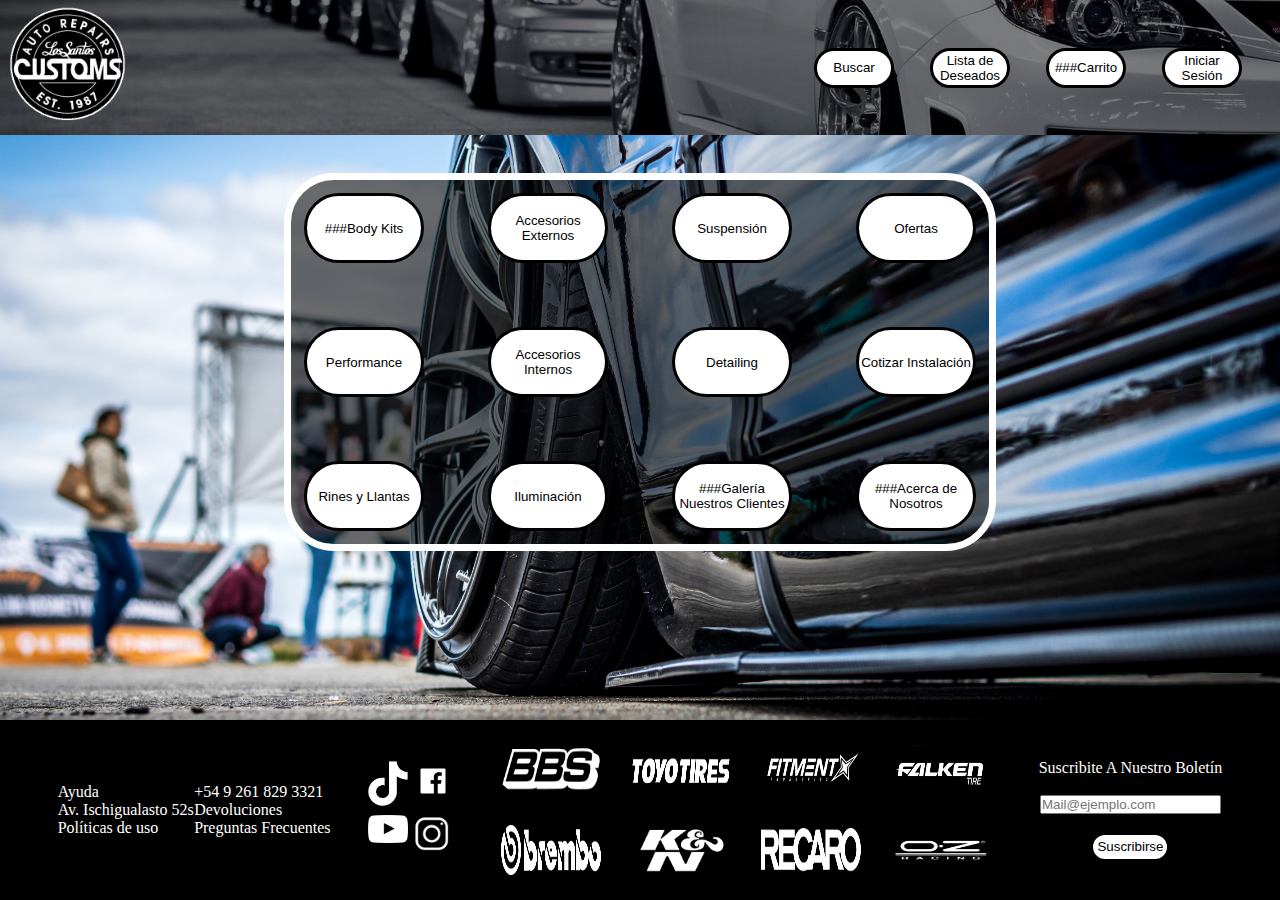
<file: index.html>
<!DOCTYPE html>
<html lang="en">

<head>
    <meta charset="UTF-8">
    <meta name="viewport" content="width=device-width, initial-scale=1.0">
    <link rel="stylesheet" href="./css/styles.css">
    <title>LS Customs</title>
</head>

<body>
    <header class="Header">
        <picture>
            <a href="./index.html"><img src="./medios entrega 1/logo negro png.png" class="Logo-lsc"></a>
        </picture>
        <ul class="Menu">
            <li class="botonestop">
                <button>Buscar</button>
            </li>
            <li class="botonestop">
                <button>Lista de Deseados</button>
            </li>
            <li class="botonestop">
                <a href="./html/carrito.html"><button>###Carrito</button></a>
            </li>
            <li class="botonestop">
                <button>Iniciar Sesión</button>
            </li>
        </ul>
    </header>

    <main class="Main">
        <div class="fondo-container">
            <div class="container-botones">
                <div class="botonmenu"><a href="./ejercicios/html/bodykits.html"><button
                            style="height: 70px; width: 120px;">###Body Kits</button></a></div>
                <div class="botonmenu"><button style="height: 70px; width: 120px;">Accesorios Externos</button></div>
                <div class="botonmenu"><button style="height: 70px; width: 120px;">Suspensión</button></div>
                <div class="botonmenu"><button style="height: 70px; width: 120px;">Ofertas</button></div>

                <div class="botonmenu"><button style="height: 70px; width: 120px;">Performance</button></div>
                <div class="botonmenu"><button style="height: 70px; width: 120px;">Accesorios Internos</button></div>
                <div class="botonmenu"><button style="height: 70px; width: 120px;">Detailing</button></div>
                <div class="botonmenu"><button style="height: 70px; width: 120px;">Cotizar Instalación</button></div>

                <div class="botonmenu"><button style="height: 70px; width: 120px;">Rines y Llantas</button></div>
                <div class="botonmenu"><button style="height: 70px; width: 120px;">Iluminación</button></div>
                <div class="botonmenu"><a href="./html/galeria.html"><button
                            style="height: 70px; width: 120px;">###Galería Nuestros Clientes</button></a>
                </div>
                <div class="botonmenu"><a href="./html/about.html"><button style="height: 70px; width: 120px;">###Acerca
                            de Nosotros</button></a></div>
            </div>
        </div>

    </main>
<!-- Agregué la clase fixed para darle esa propiedad al footer, porque cuando se la saco el footer aparece en mitad de la pantalla, no se como solucionarlo -->
    <footer class="fixed">
        <div class="grid-links">
            <a href="" class="afute1">Ayuda</a>
            <a href="" class="afute1">+54 9 261 829 3321</a>
            <a href="" class="afute1">Av. Ischigualasto 52s</a>
            <a href="" class="afute1">Devoluciones</a>
            <a href="" class="afute1">Políticas de uso</a>
            <a href="" class="afute1">Preguntas Frecuentes</a>
        </div>

        <div class="redes-sociales">
            <div class="one"><a href="./index.html" class="red"><img src="./medios entrega 1/tt png.png" class="Logo"
                        style="width: 40px; width: 40px;"></a></div>
            <div class="two"><a href="./index.html" class="red"><img src="./medios entrega 1/fb png.png" class="Logo"
                        style="width: 40px; width: 40px;"></a></div>
            <div class="three"><a href="./index.html" class="red"><img src="./medios entrega 1/yt png.png" class="Logo"
                        style="width: 40px; width: 40px;"></a></div>
            <div class="four"><a href="./index.html" class="red"><img src="./medios entrega 1/ig png.png" class="Logo"
                        style="width: 40px; width: 40px;"></a></div>
        </div>
        <div class="marcas">
            <img class="marcaimg" src="./medios entrega 1/marcas/bbs.png" alt="">
            <img class="marcaimg" src="./medios entrega 1/marcas/toyo.png" alt="">
            <img class="marcaimg" src="./medios entrega 1/marcas/fitment.png" alt="">
            <img class="marcaimg" src="./medios entrega 1/marcas/falken.png" alt="">
            <img class="marcaimg" src="./medios entrega 1/marcas/brembo.png" alt="">
            <img class="marcaimg" src="./medios entrega 1/marcas/kyn.png" alt="">
            <img class="marcaimg" src="./medios entrega 1/marcas/recaro.png" alt="">
            <img class="marcaimg" src="./medios entrega 1/marcas/oz.png" alt="">
        </div>
        <div class="boletin">
            <p class="inputext">Suscribite A Nuestro Boletín</p><br>
            <input class="foro" placeholder="Mail@ejemplo.com"><br>
            <button class="botonbol" style="height: 30px; width: 80px;">Suscribirse</button>
        </div>

    </footer>

</body>

</html>
</file>
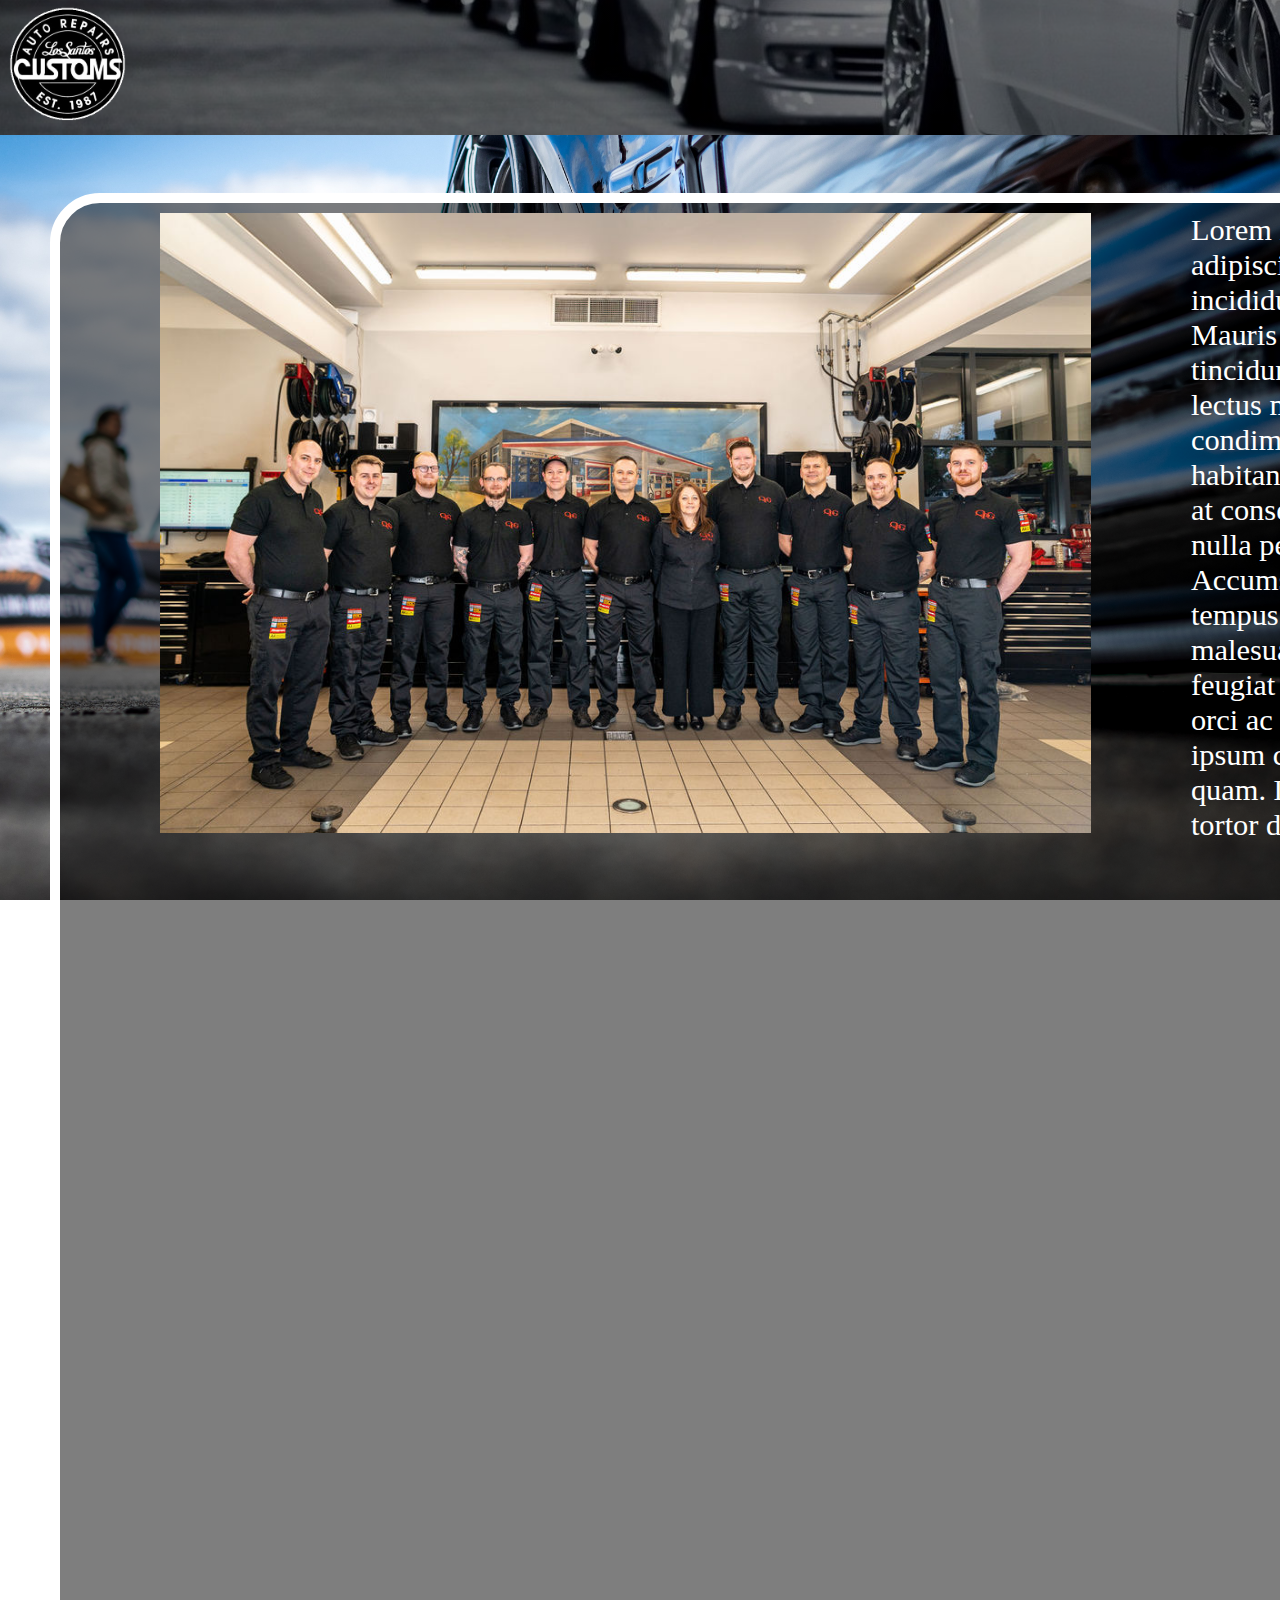
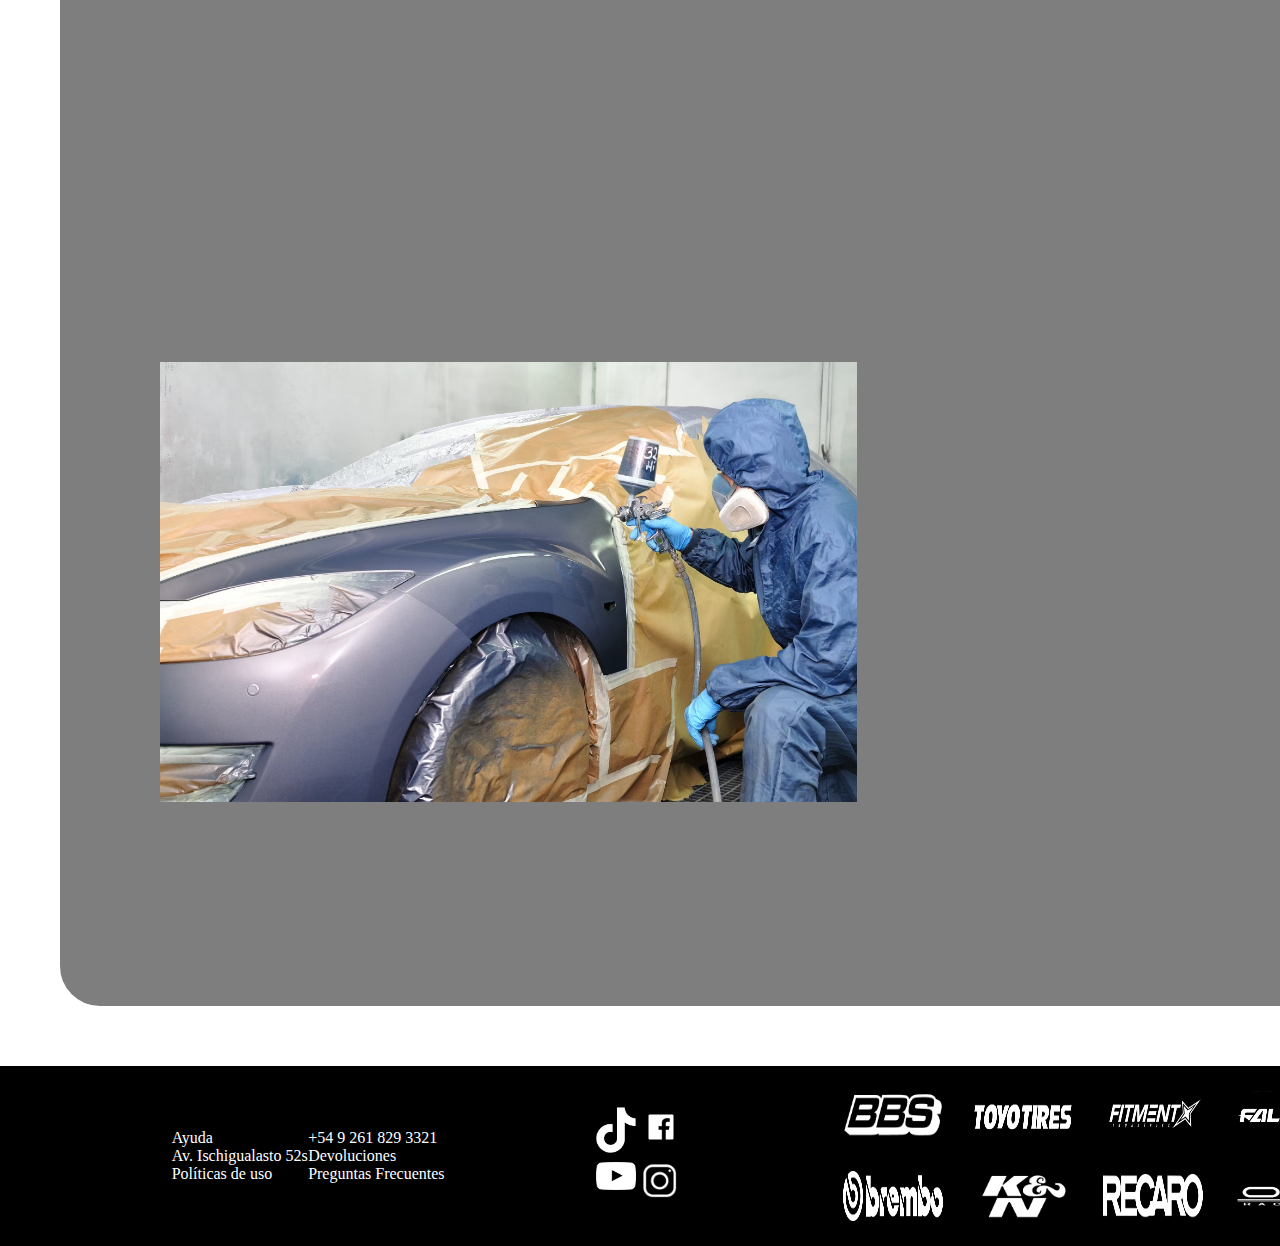
<file: html/about.html>
<!DOCTYPE html>
<html lang="en">

<head>
    <meta charset="UTF-8">
    <meta name="viewport" content="width=device-width, initial-scale=1.0">
    <link rel="stylesheet" href="../css/styles.css">
    <title>Acerca de Nosotros</title>
</head>

<body>
    <header class="Header">

        <picture>
            <a href="../index.html"><img src="../medios entrega 1/logo negro png.png" class="Logo-lsc"></a>
        </picture>
        <ul class="Menu">
            <li class="botonestop">
                <button>Buscar</button>
            </li>
            <li class="botonestop">
                <button>Lista de Deseados</button>
            </li>
            <li class="botonestop">
                <a href="../html/carrito.html"><button>###Carrito</button></a>
            </li>
            <li class="botonestop">
                <button>Iniciar Sesión</button>
            </li>
        </ul>
    </header>
    <main class="Main">


        <div class="navabout" style="height: auto; width: 1800px;">
           
            <div class="navfoto">
                <img class="medio" src="../medios entrega 1/about/equipo.jpg" alt="" style="height: 80vh;">
                <p class="loremcoso">Lorem ipsum dolor sit amet, consectetur adipiscing elit, sed do eiusmod tempor
                    incididunt ut labore et dolore magna aliqua. Mauris in aliquam sem fringilla ut morbi tincidunt
                    augue. Ac placerat vestibulum lectus mauris ices eros in cursus turpis. A condimentum vitae sapien
                    pellentesque habitant morbi tristique senectus. Varius duis at consectetur lorem donec. Placerat
                    orci nulla pellentesque dignissim enim sit. Accumsan sit amet nulla facilisi morbi tempus iaculis
                    urna id. Imperdiet nulla malesuada pellentesque elit. Id aliquet risus feugiat in ante metus dictum
                    at. Non tellus orci ac auctor augue mauris. Pretium nibh ipsum consequat nisl vel pretium lectus
                    quam. Laoreet non curabitur gravida arcu ac tortor dignissim convallis aenean.</p><br>
            </div>
            <iframe class="medio" width="1060" height="615"
                src="https://www.youtube.com/embed/nephzaC7mb4?si=iRtED78_QAkxyfql" title="YouTube video player"
                frameborder="0"
                allow="accelerometer; autoplay; clipboard-write; encrypted-media; gyroscope; picture-in-picture; web-share"
                allowfullscreen></iframe>
            <br><img class="medio" src="../medios entrega 1/about/pintura.jpg" alt="" style="height: 60vh;">
            <iframe class="medio" class="mapa"
                src="https://www.google.com/maps/embed?pb=!1m18!1m12!1m3!1d206.66167082681244!2d-118.23203579200911!3d34.02881750171535!2m3!1f0!2f0!3f0!3m2!1i1024!2i768!4f13.1!3m3!1m2!1s0x80c2c89fcb58cc05%3A0xa5e4115a5c7c7031!2sGrand%20Prix%20Auto%20Body!5e0!3m2!1ses-419!2sar!4v1695666280721!5m2!1ses-419!2sar"
                width="600" height="950" style="border:0;" allowfullscreen="" loading="lazy"
                referrerpolicy="no-referrer-when-downgrade"></iframe>

        </div>





    </main>
    
    <footer>
        <div class="grid-links">
            <a href="" class="afute1">Ayuda</a>
            <a href="" class="afute1">+54 9 261 829 3321</a>
            <a href="" class="afute1">Av. Ischigualasto 52s</a>
            <a href="" class="afute1">Devoluciones</a>
            <a href="" class="afute1">Políticas de uso</a>
            <a href="" class="afute1">Preguntas Frecuentes</a>
        </div>

        <div class="redes-sociales">
            <div class="one"><a href="./index.html" class="red"><img src="../medios entrega 1/tt png.png" class="Logo"
                        style="width: 40px; width: 40px;"></a></div>
            <div class="two"><a href="./index.html" class="red"><img src="../medios entrega 1/fb png.png" class="Logo"
                        style="width: 40px; width: 40px;"></a></div>
            <div class="three"><a href="./index.html" class="red"><img src="../medios entrega 1/yt png.png" class="Logo"
                        style="width: 40px; width: 40px;"></a></div>
            <div class="four"><a href="./index.html" class="red"><img src="../medios entrega 1/ig png.png" class="Logo"
                        style="width: 40px; width: 40px;"></a></div>
        </div>
        <div class="marcas">
            <img class="marcaimg" src="../medios entrega 1/marcas/bbs.png" alt="" >
            <img class="marcaimg" src="../medios entrega 1/marcas/toyo.png" alt="" >
            <img class="marcaimg" src="../medios entrega 1/marcas/fitment.png" alt="" >
            <img class="marcaimg" src="../medios entrega 1/marcas/falken.png" alt="" >
            <img class="marcaimg" src="../medios entrega 1/marcas/brembo.png" alt="" >
            <img class="marcaimg" src="../medios entrega 1/marcas/kyn.png" alt="" >
            <img class="marcaimg" src="../medios entrega 1/marcas/recaro.png" alt="">
            <img class="marcaimg" src="../medios entrega 1/marcas/oz.png" alt="" >
        </div>
        <div class="boletin">
            <p class="inputext">Suscribite A Nuestro Boletín</p><br>
            <input class="foro" placeholder="Mail@ejemplo.com"><br>
            <button class="botonbol" style="height: 30px; width: 80px;">Suscribirse</button>
        </div>

    </footer>
</body>

</html>
</file>
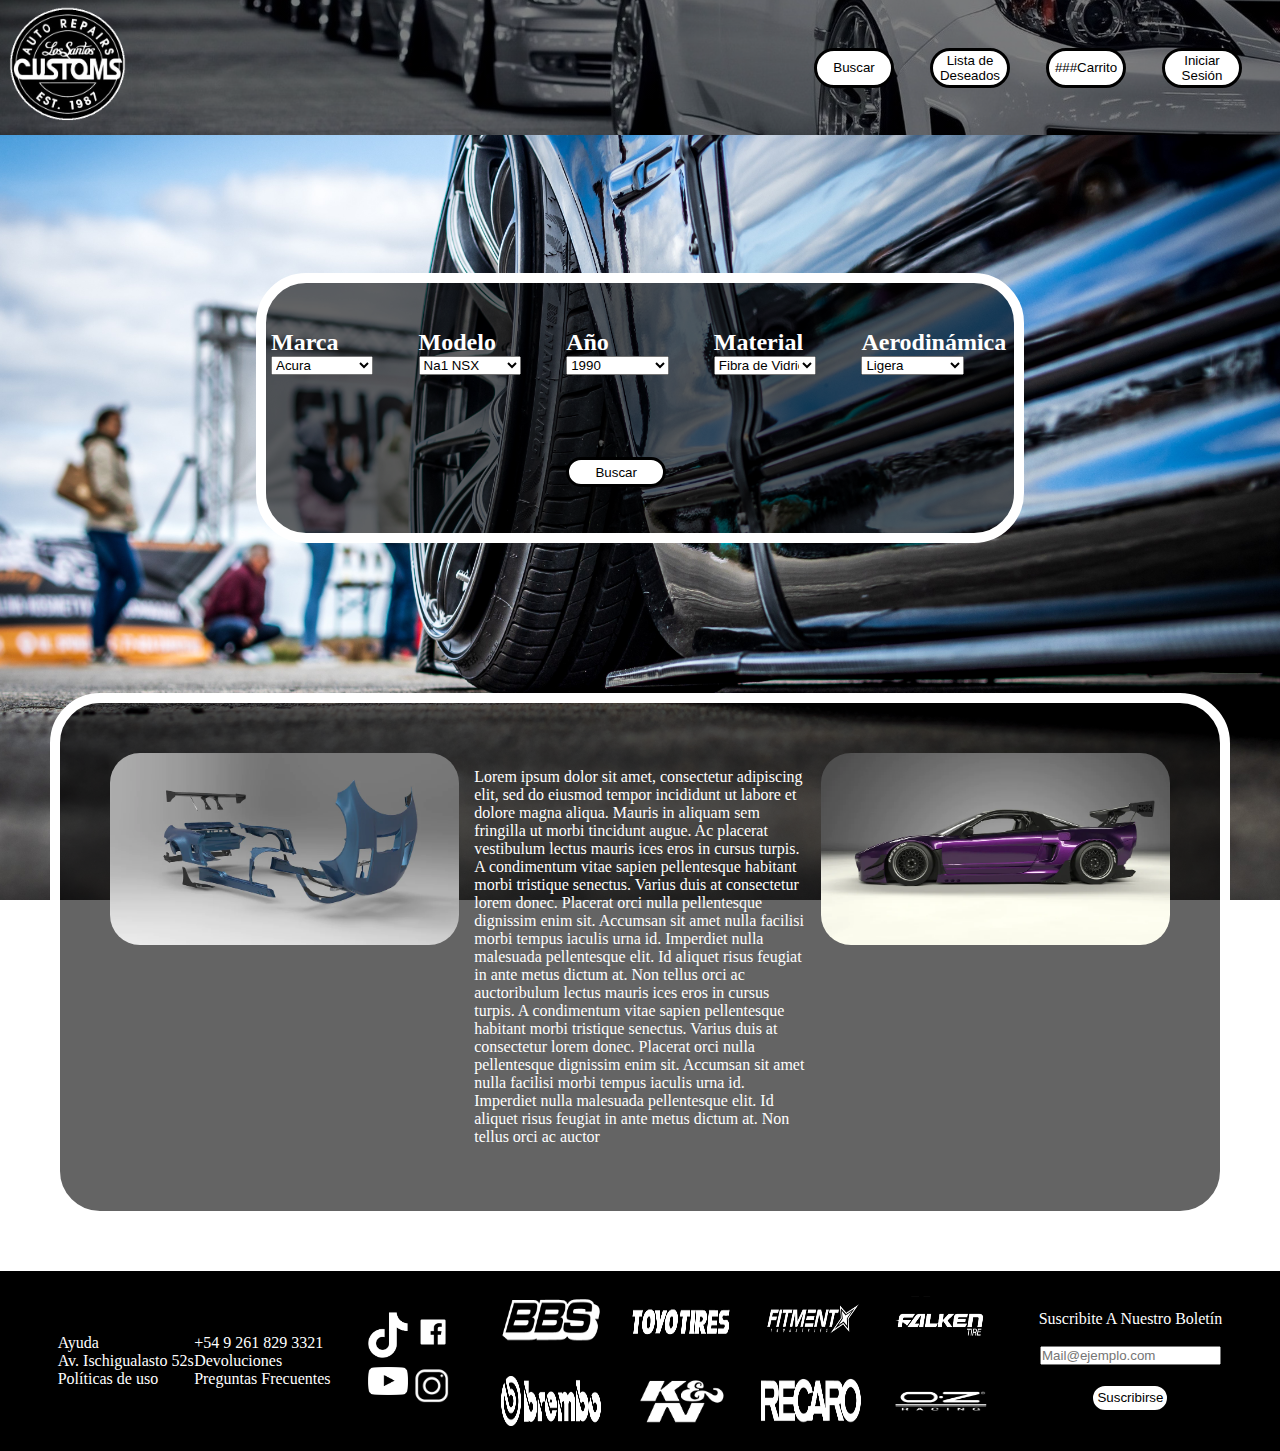
<file: html/bodykits.html>
<!DOCTYPE html>
<html lang="en">

<head>
    <meta charset="UTF-8">
    <meta name="viewport" content="width=device-width, initial-scale=1.0">
    <link rel="stylesheet" href="../css/styles.css">
    <title>BodyKits</title>
</head>

<body>
    <header class="Header">

        <picture>
            <a href="../index.html"><img src="../medios entrega 1/logo negro png.png" class="Logo-lsc"></a>
        </picture>
        <ul class="Menu">
            <li class="botonestop">
                <button>Buscar</button>
            </li>
            <li class="botonestop">
                <button>Lista de Deseados</button>
            </li>
            <li class="botonestop">
                <a href="../html/carrito.html"><button>###Carrito</button></a>
            </li>
            <li class="botonestop">
                <button>Iniciar Sesión</button>
            </li>
        </ul>
    </header>
    <main class="Main">

        <div class="flex-selectores">
            <div class="selectores">
                <div class="Marca">
                    <h2>Marca</h2>
                    <select name="Marca">
                        <option value="value1">Acura</option>
                        <option value="value2">Honda</option>
                        <option value="value3">Toyota</option>
                    </select>
                </div>
                <div class="Modelo">
                    <h2>Modelo</h2>
                    <select name="Modelo">
                        <option value="value1">Na1 NSX</option>
                        <option value="value2">Civic</option>
                        <option value="value3">Corolla</option>
                    </select>
                </div>
                <div class="Year">
                    <h2>Año</h2>

                    <select name="Year">
                        <option value="value1">1990</option>
                        <option value="value2">2000</option>
                        <option value="value3">2010</option>
                    </select>
                </div>
                <div class="Material">
                    <h2>Material</h2>

                    <select name="Material">
                        <option value="value1">Fibra de Vidrio</option>
                        <option value="value2">PLA</option>
                        <option value="value3">Fibra de Carbono</option>
                    </select>
                </div>
                <div class="Aerodinamica">
                    <h2>Aerodinámica</h2>

                    <select name="Aerodinamica">
                        <option value="value1">Ligera</option>
                        <option value="value2">Pesada</option>
                        <option value="value3">No</option>
                    </select>
                </div>
                <button>Buscar</button>
            </div>
        </div>
        

        <div class="bodykits">

            <img src="../medios entrega 1/bodykit/kit.jpg" alt="">
            <p>Lorem ipsum dolor sit amet, consectetur adipiscing elit, sed do eiusmod tempor
                incididunt ut labore et dolore magna aliqua. Mauris in aliquam sem fringilla ut morbi tincidunt
                augue. Ac placerat vestibulum lectus mauris ices eros in cursus turpis. A condimentum vitae sapien
                pellentesque habitant morbi tristique senectus. Varius duis at consectetur lorem donec. Placerat
                orci nulla pellentesque dignissim enim sit. Accumsan sit amet nulla facilisi morbi tempus iaculis
                urna id. Imperdiet nulla malesuada pellentesque elit. Id aliquet risus feugiat in ante metus dictum
                at. Non tellus orci ac auctoribulum lectus mauris ices eros in cursus turpis. A condimentum vitae sapien
                pellentesque habitant morbi tristique senectus. Varius duis at consectetur lorem donec. Placerat
                orci nulla pellentesque dignissim enim sit. Accumsan sit amet nulla facilisi morbi tempus iaculis
                urna id. Imperdiet nulla malesuada pellentesque elit. Id aliquet risus feugiat in ante metus dictum
                at. Non tellus orci ac auctor </p>
            <img src="../medios entrega 1/bodykit/nsx.jpg" alt="">



        </div>
    </main>


    <footer>
        <div class="grid-links">
            <a href="" class="afute1">Ayuda</a>
            <a href="" class="afute1">+54 9 261 829 3321</a>
            <a href="" class="afute1">Av. Ischigualasto 52s</a>
            <a href="" class="afute1">Devoluciones</a>
            <a href="" class="afute1">Políticas de uso</a>
            <a href="" class="afute1">Preguntas Frecuentes</a>
        </div>
        
        <div class="redes-sociales">
            <div class="one"><a href="./index.html" class="red"><img src="../medios entrega 1/tt png.png" class="Logo"
                        style="width: 40px; width: 40px;"></a></div>
            <div class="two"><a href="./index.html" class="red"><img src="../medios entrega 1/fb png.png" class="Logo"
                        style="width: 40px; width: 40px;"></a></div>
            <div class="three"><a href="./index.html" class="red"><img src="../medios entrega 1/yt png.png" class="Logo"
                        style="width: 40px; width: 40px;"></a></div>
            <div class="four"><a href="./index.html" class="red"><img src="../medios entrega 1/ig png.png" class="Logo"
                        style="width: 40px; width: 40px;"></a></div>
        </div>
        <div class="marcas">
            <img class="marcaimg" src="../medios entrega 1/marcas/bbs.png" alt="" >
            <img class="marcaimg" src="../medios entrega 1/marcas/toyo.png" alt="" >
            <img class="marcaimg" src="../medios entrega 1/marcas/fitment.png" alt="" >
            <img class="marcaimg" src="../medios entrega 1/marcas/falken.png" alt="" >
            <img class="marcaimg" src="../medios entrega 1/marcas/brembo.png" alt="" >
            <img class="marcaimg" src="../medios entrega 1/marcas/kyn.png" alt="" >
            <img class="marcaimg" src="../medios entrega 1/marcas/recaro.png" alt="">
            <img class="marcaimg" src="../medios entrega 1/marcas/oz.png" alt="" >
        </div>
        <div class="boletin">
            <p class="inputext">Suscribite A Nuestro Boletín</p><br>
            <input class="foro" placeholder="Mail@ejemplo.com"><br>
            <button class="botonbol" style="height: 30px; width: 80px;">Suscribirse</button>
        </div>

    </footer>
</body>

</html>
</file>
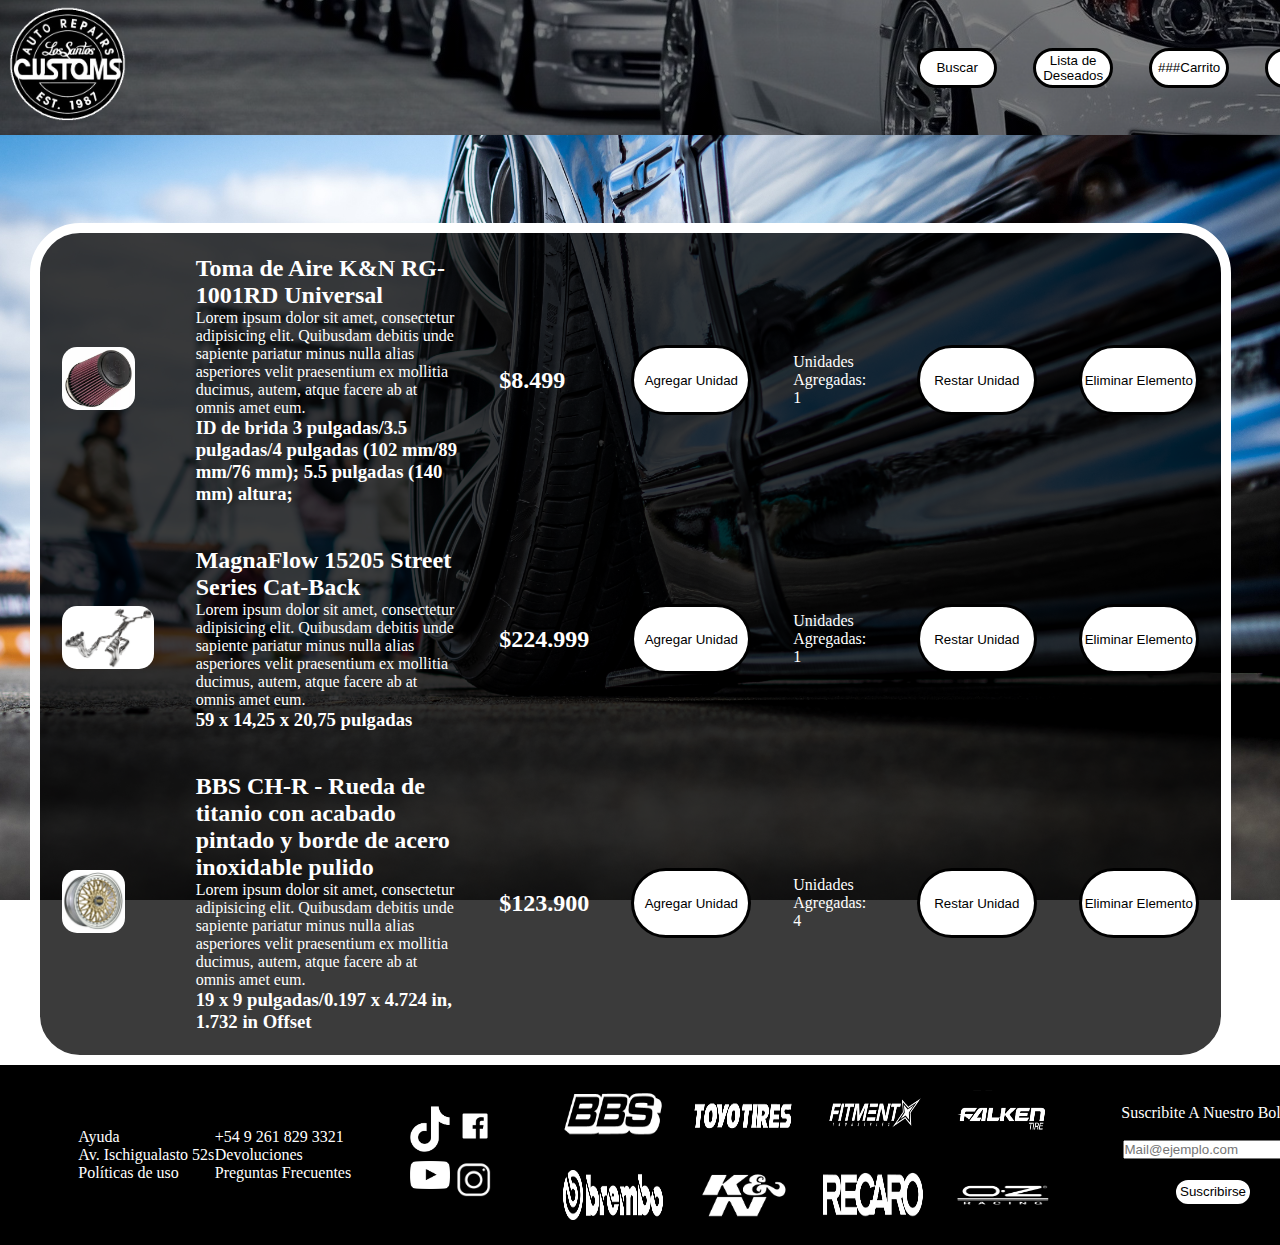
<file: html/carrito.html>
<!DOCTYPE html>
<html lang="en">

<head>
    <meta charset="UTF-8">
    <meta name="viewport" content="width=device-width, initial-scale=1.0">
    <link rel="stylesheet" href="../css/styles.css">
    <title>Carrito</title>
</head>

<body>
    <header class="Header">

        <picture>
            <a href="../index.html"><img src="../medios entrega 1/logo negro png.png" class="Logo-lsc"></a>
        </picture>
        <ul class="Menu">
            <li class="botonestop">
                <button>Buscar</button>
            </li>
            <li class="botonestop">
                <button>Lista de Deseados</button>
            </li>
            <li class="botonestop">
                <a href="../html/carrito.html"><button>###Carrito</button></a>
            </li>
            <li class="botonestop">
                <button>Iniciar Sesión</button>
            </li>
        </ul>
    </header>
    <main class="Main">
        
        <div class="orden">
            <table class="tablacarrito">

                <tr>
                    <td><img src="../medios entrega 1/carrito/filtro.jpg" alt="" style="height: 7vh;"></td>

                    <td>
                        <h2>Toma de Aire K&N RG-1001RD Universal</h2>
                        <p>Lorem ipsum dolor sit amet, consectetur adipisicing elit. Quibusdam debitis unde sapiente
                            pariatur minus nulla alias asperiores velit praesentium ex mollitia ducimus, autem, atque
                            facere
                            ab at omnis amet eum.</p>
                        <h3>ID de brida 3 pulgadas/3.5 pulgadas/4 pulgadas (102 mm/89 mm/76 mm); 5.5 pulgadas (140 mm)
                            altura;</h3>
                    </td>
                    <td>
                        <h2>$8.499</h2>
                    </td>
                    <td><button class="botoncarrito" style="height: 70px; width: 120px;">Agregar Unidad</button></td>
                    <td>
                        <p>Unidades Agregadas: 1</p>
                    </td>
                    <td><button class="botoncarrito" style="height: 70px; width: 120px;">Restar Unidad</button></td>
                    <td><button class="botoncarrito" style="height: 70px; width: 120px;">Eliminar Elemento</button></td>
                </tr>

                <tr>
                    <td><img src="../medios entrega 1/carrito/escape.jpg" alt="" style="height: 7vh;"></td>

                    <td>
                        <h2>MagnaFlow 15205 Street Series Cat-Back</h2>
                        <p>Lorem ipsum dolor sit amet, consectetur adipisicing elit. Quibusdam debitis unde sapiente
                            pariatur minus nulla alias asperiores velit praesentium ex mollitia ducimus, autem, atque
                            facere
                            ab at omnis amet eum.</p>
                        <h3>59 x 14,25 x 20,75 pulgadas</h3>
                    </td>
                    <td>
                        <h2>$224.999</h2>
                    </td>
                    <td><button class="botoncarrito" style="height: 70px; width: 120px;">Agregar Unidad</button></td>
                    <td>
                        <p>Unidades Agregadas: 1</p>
                    </td>
                    <td><button class="botoncarrito" style="height: 70px; width: 120px;">Restar Unidad</button></td>
                    <td><button class="botoncarrito" style="height: 70px; width: 120px;">Eliminar Elemento</button></td>
                </tr>

                <tr>
                    <td><img src="../medios entrega 1/carrito/rin bbs.jpg" alt="" style="height: 7vh;"></td>

                    <td>
                        <h2>BBS CH-R - Rueda de titanio con acabado pintado y borde de acero inoxidable pulido</h2>
                        <p>Lorem ipsum dolor sit amet, consectetur adipisicing elit. Quibusdam debitis unde sapiente
                            pariatur minus nulla alias asperiores velit praesentium ex mollitia ducimus, autem, atque
                            facere
                            ab at omnis amet eum.</p>
                        <h3>19 x 9 pulgadas/0.197 x 4.724 in, 1.732 in Offset</h3>
                    </td>
                    <td>
                        <h2>$123.900</h2>
                    </td>
                    <td><button class="botoncarrito" style="height: 70px; width: 120px;">Agregar Unidad</button></td>
                    <td>
                        <p>Unidades Agregadas: 4</p>
                    </td>
                    <td><button class="botoncarrito" style="height: 70px; width: 120px;">Restar Unidad</button></td>
                    <td><button class="botoncarrito" style="height: 70px; width: 120px;">Eliminar Elemento</button></td>
                </tr>
            </table>


            <div class="resumenpedido" style="height: 70vh; width: 300px;">
                <ul>
                    <li>Toma de Aire K&N RG-1001RD Universal <br> <br>Unidades: 1 <br>Precio $8.499</li>
                    <li>MagnaFlow 15205 Street Series Cat-Back<br> <br> Unidades: 1 <br>Precio $224.999</li>
                    <li>BBS CH-R - Rueda de titanio con acabado pintado y borde de acero inoxidable pulido <br> <br> Unidades: 4 <br>Precio $495.599</li>
                    <li class="total">Total: <br>$729,097</li>

                </ul>
                <button style="height: 70px; width: 150px;">Elegir Método<br> de Envío</button><br>
                <button style="height: 70px; width: 150px;">Seguir Comprando</button>
            </div>
        </div>



    </main>
    
    <footer>
        <div class="grid-links">
            <a href="" class="afute1">Ayuda</a>
            <a href="" class="afute1">+54 9 261 829 3321</a>
            <a href="" class="afute1">Av. Ischigualasto 52s</a>
            <a href="" class="afute1">Devoluciones</a>
            <a href="" class="afute1">Políticas de uso</a>
            <a href="" class="afute1">Preguntas Frecuentes</a>
        </div>

        <div class="redes-sociales">
            <div class="one"><a href="./index.html" class="red"><img src="../medios entrega 1/tt png.png" class="Logo"
                        style="width: 40px; width: 40px;"></a></div>
            <div class="two"><a href="./index.html" class="red"><img src="../medios entrega 1/fb png.png" class="Logo"
                        style="width: 40px; width: 40px;"></a></div>
            <div class="three"><a href="./index.html" class="red"><img src="../medios entrega 1/yt png.png" class="Logo"
                        style="width: 40px; width: 40px;"></a></div>
            <div class="four"><a href="./index.html" class="red"><img src="../medios entrega 1/ig png.png" class="Logo"
                        style="width: 40px; width: 40px;"></a></div>
        </div>
        <div class="marcas">
            <img class="marcaimg" src="../medios entrega 1/marcas/bbs.png" alt="" >
            <img class="marcaimg" src="../medios entrega 1/marcas/toyo.png" alt="" >
            <img class="marcaimg" src="../medios entrega 1/marcas/fitment.png" alt="" >
            <img class="marcaimg" src="../medios entrega 1/marcas/falken.png" alt="" >
            <img class="marcaimg" src="../medios entrega 1/marcas/brembo.png" alt="" >
            <img class="marcaimg" src="../medios entrega 1/marcas/kyn.png" alt="" >
            <img class="marcaimg" src="../medios entrega 1/marcas/recaro.png" alt="">
            <img class="marcaimg" src="../medios entrega 1/marcas/oz.png" alt="" >
        </div>
        <div class="boletin">
            <p class="inputext">Suscribite A Nuestro Boletín</p><br>
            <input class="foro" placeholder="Mail@ejemplo.com"><br>
            <button class="botonbol" style="height: 30px; width: 80px;">Suscribirse</button>
        </div>

    </footer>
</body>

</html>
</file>
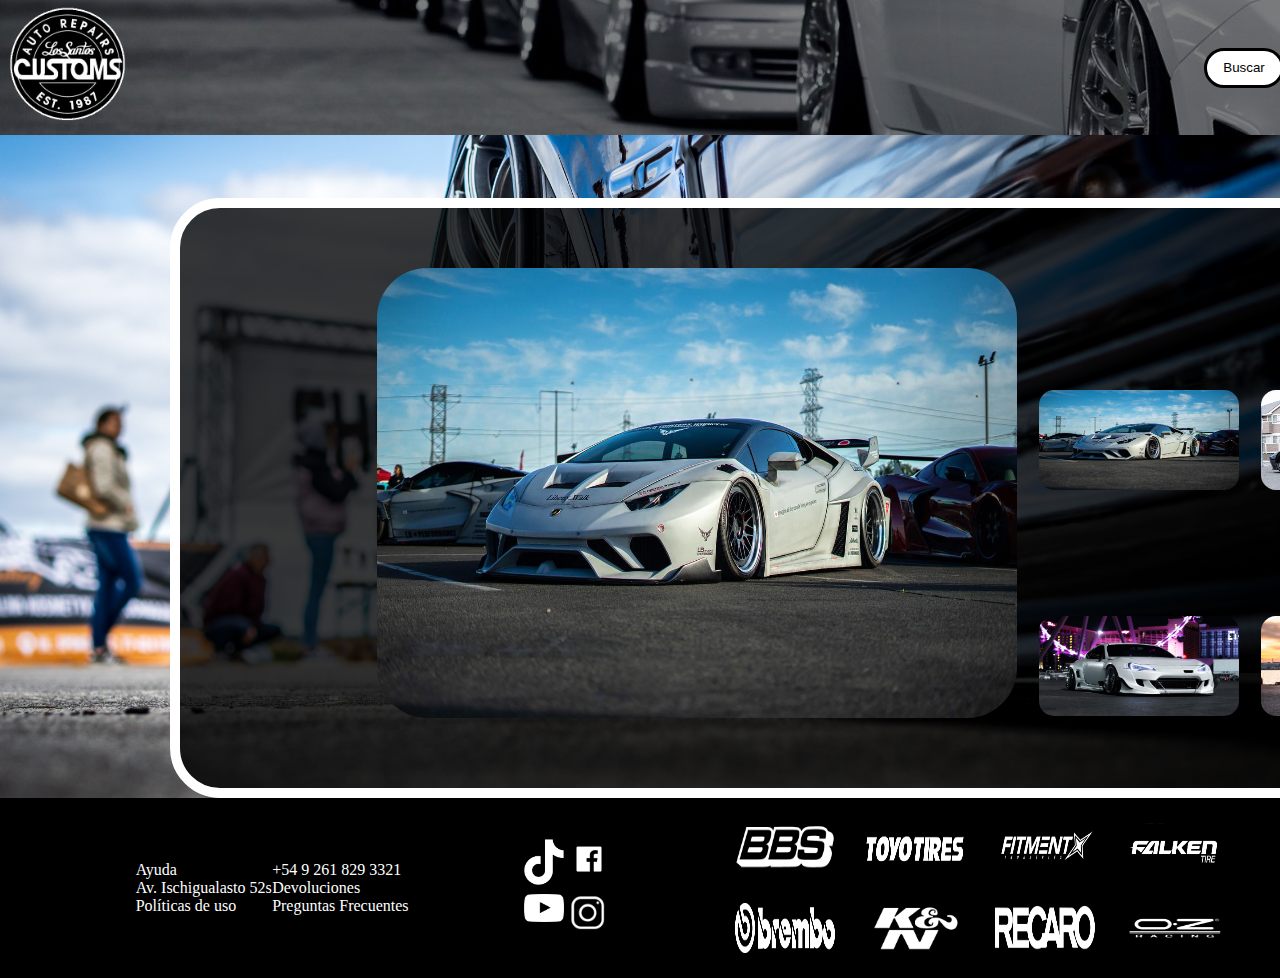
<file: html/galeria.html>
<!DOCTYPE html>
<html lang="en">

<head>
    <meta charset="UTF-8">
    <meta name="viewport" content="width=device-width, initial-scale=1.0">
    <link rel="stylesheet" href="../css/styles.css">
    <title>Galería</title>
</head>

<body>
    <header class="Header">

        <picture>
            <a href="../index.html"><img src="../medios entrega 1/logo negro png.png" class="Logo-lsc"></a>
        </picture>
        <ul class="Menu">
            <li class="botonestop">
                <button>Buscar</button>
            </li>
            <li class="botonestop">
                <button>Lista de Deseados</button>
            </li>
            <li class="botonestop">
                <a href="../html/carrito.html"><button>###Carrito</button></a>
            </li>
            <li class="botonestop">
                <button>Iniciar Sesión</button>
            </li>
        </ul>
    </header>
    <main class="Main">


        <div class="todagaleria" style="height: 600px; width: 1500px;">
            <img class="portada" src="../medios entrega 1/galeria/aventador.jpg" alt=""
                style="height: 50vh; width: 50vw;">
            <div class="miniaturas">
                <table class="galeria">

                    <tr>
                        <td><img class="imggg" src="../medios entrega 1/galeria/aventador.jpg" alt=""
                                style="height: 100px; width: 200px;"></td>
                        <td><img class="imggg" src="../medios entrega 1/galeria/f350.jpg" alt=""
                                style="height: 100px; width: 200px;"></td>
                    </tr>
                    <tr>
                        <td><img class="imggg" src="../medios entrega 1/galeria/frz.jpg" alt=""
                                style="height: 100px; width: 200px;"></td>
                        <td><img class="imggg" src="../medios entrega 1/galeria/gtr.jpg" alt=""
                                style="height: 100px; width: 200px;"></td>
                    </tr>
                    <tr>
                        <td><img class="imggg" src="../medios entrega 1/galeria/porsche.jpg" alt=""
                                style="height: 100px; width: 200px;"></td>
                        <td><img class="imggg" src="../medios entrega 1/galeria/rx7.jpg" alt=""
                                style="height: 100px; width: 200px;"></td>
                    </tr>
                    <tr>
                        <td><img class="imggg" src="../medios entrega 1/galeria/s15.jpg" alt=""
                                style="height: 100px; width: 200px;"></td>
                        <td><img class="imggg" src="../medios entrega 1/galeria/testarossa.jpg" alt=""
                                style="height: 100px; width: 200px;"></td>
                    </tr>
                    <tr>
                        <td><img class="imggg" src="../medios entrega 1/galeria/toyota.jpg" alt=""
                                style="height: 100px; width: 200px;"></td>
                        <td><img class="imggg" src="../medios entrega 1/galeria/datsun.jpg" alt=""
                                style="height: 100px; width: 200px;"></td>
                    </tr>
                </table>
            </div>
        </div>
    </main>
 

    <footer>
        <div class="grid-links">
            <a href="" class="afute1">Ayuda</a>
            <a href="" class="afute1">+54 9 261 829 3321</a>
            <a href="" class="afute1">Av. Ischigualasto 52s</a>
            <a href="" class="afute1">Devoluciones</a>
            <a href="" class="afute1">Políticas de uso</a>
            <a href="" class="afute1">Preguntas Frecuentes</a>
        </div>

        <div class="redes-sociales">
            <div class="one"><a href="./index.html" class="red"><img src="../medios entrega 1/tt png.png" class="Logo"
                        style="width: 40px; width: 40px;"></a></div>
            <div class="two"><a href="./index.html" class="red"><img src="../medios entrega 1/fb png.png" class="Logo"
                        style="width: 40px; width: 40px;"></a></div>
            <div class="three"><a href="./index.html" class="red"><img src="../medios entrega 1/yt png.png" class="Logo"
                        style="width: 40px; width: 40px;"></a></div>
            <div class="four"><a href="./index.html" class="red"><img src="../medios entrega 1/ig png.png" class="Logo"
                        style="width: 40px; width: 40px;"></a></div>
        </div>
        <div class="marcas">
            <img class="marcaimg" src="../medios entrega 1/marcas/bbs.png" alt="" >
            <img class="marcaimg" src="../medios entrega 1/marcas/toyo.png" alt="" >
            <img class="marcaimg" src="../medios entrega 1/marcas/fitment.png" alt="" >
            <img class="marcaimg" src="../medios entrega 1/marcas/falken.png" alt="" >
            <img class="marcaimg" src="../medios entrega 1/marcas/brembo.png" alt="" >
            <img class="marcaimg" src="../medios entrega 1/marcas/kyn.png" alt="" >
            <img class="marcaimg" src="../medios entrega 1/marcas/recaro.png" alt="">
            <img class="marcaimg" src="../medios entrega 1/marcas/oz.png" alt="" >
        </div>
        <div class="boletin">
            <p class="inputext">Suscribite A Nuestro Boletín</p><br>
            <input class="foro" placeholder="Mail@ejemplo.com"><br>
            <button class="botonbol" style="height: 30px; width: 80px;">Suscribirse</button>
        </div>

    </footer>
</body>

</html>
</file>
<file: css/styles.css>
/*General*/
* {
    margin: 0;
    padding: 0;
    box-sizing: border-box;
    list-style: none;
}

a {
    text-decoration: none;
    background-color: #00000000;
}

button {
    border-radius: 50px;
    background-color: #ffffff;
    border: solid 3px;
}

button:hover {
    transition-duration: 0.4s;

    color: #ffffff;
    background-color: #000000;
}


/*Header*/
.Header {
    overflow: hidden;
    height: 15vh;
    background-size: cover;
    background-repeat: no-repeat;
    background-position: center;
    display: flex;
    align-items: center;
    justify-content: space-between;
    background-image: linear-gradient(rgba(0, 0, 0, 0.5), rgba(0, 0, 0, 0.5)),
        url("../medios\ entrega\ 1/banner2.jpg");
}

.Logo-lsc {
    height: 15vh;
    width: 15vh;
}

.Menu {
    display: grid;
    padding-right: 20px;
    grid-template-columns: repeat(4, 1fr);
}

.botonestop {
    padding: 2vh;
}

.botonestop button {
    height: 40px;
    width: 80px;
}

@media (max-width: 400px) {
    .Menu {
        grid-template-columns: repeat(2, 1fr);

    }
}

.botonestop {
    top: 50%;
}




/*Cuerpo*/
body {
    min-width: 100vw;
    height: 100vh;
    margin: 0 auto;
    background-image: url("../medios\ entrega\ 1/banner.jpg");
    background-size: cover;
    position: absolute;
    background-attachment: fixed;
    background-position: center;
}


/*Footer*/

footer {
    bottom: 0;
    left: 0;
    right: 0;
    margin: 0;
    height: 20vh;
    background-color: #000000;
    display: flex;
    justify-content: space-evenly;
    align-items: center;
    padding: 20px;
}
.fixed{
    position: fixed;
}

p, a{
    color: white;
}

.redes-sociales{
    display: grid;
    grid-template-columns: repeat(2, 1fr);
    row-gap: 5px;
    column-gap:5px;
}
.grid-links{
    display: grid;
    grid-template-columns: repeat(2, 1fr);
}

.boletin{
    display: flex;
    flex-direction: column;
    align-items: center;
}
.marcaimg{
    margin: 10px;
    height: 50px;
    width: 100px;
}
@media (max-width: 1625px) {
    .marcas{
        display: grid;
        grid-template-columns: repeat(4, 1fr);
        row-gap: 10px;
        column-gap: 10px;
    }
}
@media (max-width: 650px) {
    .marcas{
        scale: 0.5;
    }
}
@media (max-width: 400px) {
    .grid-links{
        grid-template-columns: repeat(1, 1fr);
        font-size: 10px;
    }
    .redes-sociales{
        scale: 0.5;
    }
    .marcas{
        grid-template-columns: repeat(2, 1fr);
        scale: 0.5;
    }
    .boletin{
        scale: 0.5;
    }
}
/*Index*/
.Main{
    padding-top: 3vw;
}
.botonmenu{
    width: 120px;
    height: 70px;
}
.fondo-container{
    display: flex;
    justify-content: center;
    align-items: center;
}
.container-botones{
    row-gap: 5vw;
    column-gap: 5vw;
    padding: 5vw;
    display: grid;
    grid-template-columns: repeat(4, 1fr);
    background-color: #00000093;
    border: solid 7px white;
    border-radius: 50px;
}
@media (min-width: 800px) {
    .container-botones{
        max-height: 500px;
        padding: 1vw;
    }
}
@media (max-width: 800px) {
    .container-botones{
        grid-template-columns: repeat(3, 1fr);
    }
}
@media (max-width: 400px) {
    .container-botones{
        grid-template-columns: repeat(2, 1fr);
    }
}
/*Bodykits*/
.flex-selectores {
    padding: 100px;
    display: flex;
    justify-content: center;

}

.selectores h2 {
    color: #ffffff;
}

.selectores {
    padding: 5px;
    background-color: #0000009b;
    height: 30vh;
    width: 60vw;
    min-width: 600px;
    display: flex;
    align-items: center;
    justify-content: center;

    display: grid;
    grid-template-columns: repeat(5, 1fr);
    border: solid 10px #ffffff;
    border-radius: 50px;
}

.selectores select {
    width: 8vw;
    min-width: 100px;
}

.selectores button {
    grid-column-start: 3;
    height: 30px;
    width: 100px;
}

@media (max-width: 400px) {
    .selectores {
        padding-top: 10px;
        display: flex;
        flex-direction: column;
        min-width: 300px;
        align-items: center;
        min-height: 400px;
    }

    .Aerodinamica {
        margin-left: 50px;
    }

    .flex-selectores {
        padding: 20px;
    }

}

.bodykits p {
    color: #ffffff;
    padding: 15px;
}

.bodykits {
    margin: 50px;
    padding: 50px;
    min-width: 90vw;
    display: flex;
    background-color: #0000009b;
    border: solid 10px #ffffff;
    border-radius: 50px;
}

.bodykits img {
    height: 15vw;
    width: 30vw;
    border-radius: 30px;
}

@media (max-width: 400px) {
    .bodykits {
        display: flex;
        flex-direction: column;
        justify-content: center;
        align-items: center;

    }

    .bodykits img {
        width: 60vw;
        height: 30vw;
    }
}

/*Acerca de nosotros*/
.navabout {
    align-items: center;
    margin-bottom: 50px;
    padding: 0px 100px 100px 0px;
    background-color: #00000081;
    margin-top: 20px;
    border: 10px solid #ffffff;
    border-radius: 50px;
    max-width: 2500px;
    margin-left: 50px;
}

.navfoto {
    display: flex;
    flex-direction: row;
    margin-top: 10px;
}

.loremcoso {
    color: #ffffff;
    font-size: 190%;
}

.mapa {
    position: absolute;
    left: 100%;

}
.medio {
    margin-left: 100px;
    padding: 0px 100px 100px 0px;
}

.medio1 {
    margin-bottom: 1000px;
}
/*Carrito*/
.total {
    scale: 150%;
    margin-left: 130px;
}

.resumenpedido button {
    margin-top: 20px;
    margin-left: 90px;
}

.botoncarrito {
    background-color: #ffffff;
}

.tablacarrito img {
    border-radius: 15px;
}

.tablacarrito td {
    padding: 20px;
}

.resumenpedido {
    bottom: 10px;
    background-color: rgba(0, 0, 0, 0.774);
    position: relative;
    left: 90px;
    overflow: hidden;
}

.orden {
    display: flex;
}
.tablacarrito {
    color: #ffffff;
    margin-top: 50px;
    border: 10px solid #ffffff;
    background-color: #000000c4;
    margin-left: 30px;
    border-radius: 50px;
    max-width: 1500px;
    max-height: 200px;
}
/*galeria*/

.portada {
    margin-top: 50px;
    border-radius: 50px;
}

.miniaturas {
    margin-top: 50px;
    max-height: 500px;
    max-width: 470px;
    overflow: scroll;
}

.todagaleria {
    margin-left: 170px;
    margin-top: 25px;
    justify-content: center;
    display: flex;
    background-color: #000000c8;
    border: 10px solid #ffffff;
    border-radius: 50px;
    padding: 10px;
}
.imggg {
    margin-top: 120px;
    margin-left: 20px;
    border-radius: 15px;

}
</file>
